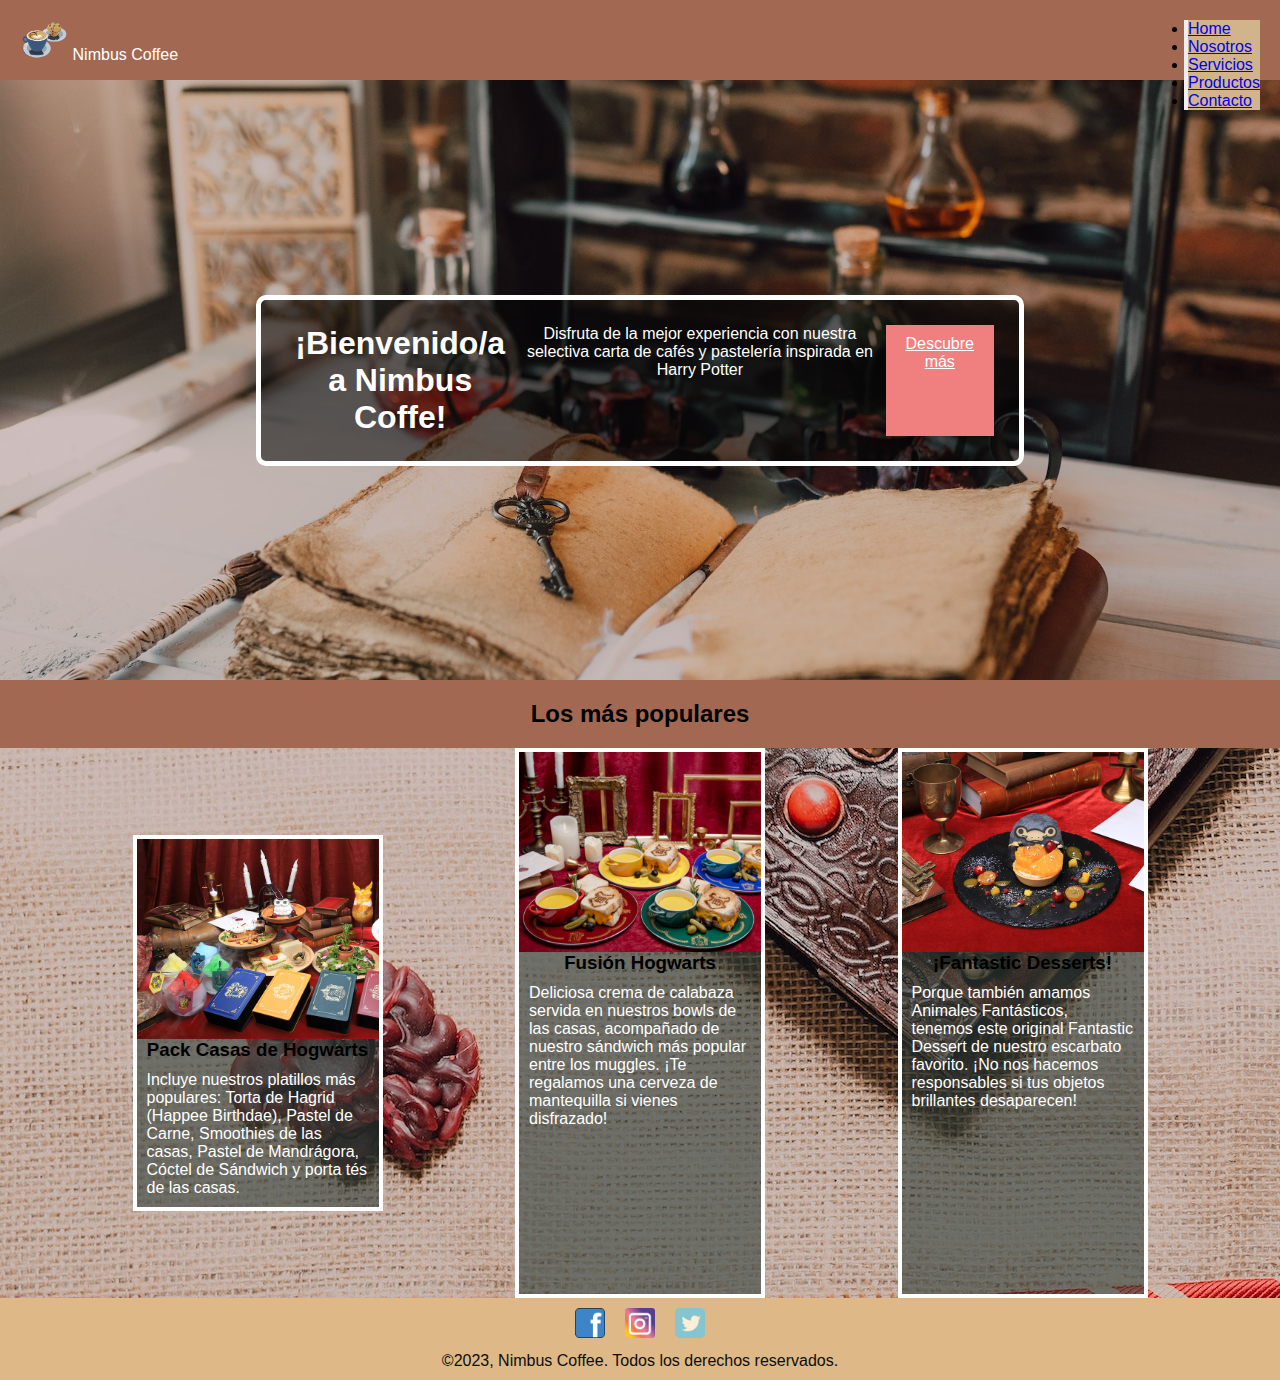
<file: index.html>
<!DOCTYPE html>
<html lang="es">
  <head>
    <meta charset="UTF-8" />
    <meta name="viewport" content="width=device-width, initial-scale=1.0" />
    <!-- Aquí inicia BS -->
    <link
      href="https://cdn.jsdelivr.net/npm/bootstrap@5.1.3/dist/css/bootstrap.min.css"
      rel="stylesheet"
      integrity="sha384-1BmE4kWBq78iYhFldvKuhfTAU6auU8tT94WrHftjDbrCEXSU1oBoqyl2QvZ6jIW3"
      crossorigin="anonymous"
    />
    <!-- Aquí termina BS -->
    <!--ícono de pestaña del navegador-->
    <link
      rel="shortcut icon"
      href="multimedia/imagen10.png"
      type="image/x-icon"
    />
    <!--ícono de pestaña del navegador-->
    <link rel="stylesheet" href="estilos.css" />
    <title>Nimbus Coffee</title>
  </head>
  <body>
    <!--Encabezado de página-->
    <header class="header">
      <aside class="logo">
        <img src="multimedia/logologo.png" alt="café" />
        <span>Nimbus Coffee</span>
      </aside>
      <nav class="navbar navbar-expand-sm navbar-dark bg-dark">
        <div class="container-fluid">
          <button
            class="navbar-toggler"
            type="button"
            data-bs-toggle="collapse"
            data-bs-target="#mynavbar"
          >
            <span class="navbar-toggler-icon"></span>
          </button>
          <div class="collapse navbar-collapse" id="mynavbar">
            <ul class="navbar-nav me-auto">
              <li class="nav-item">
                <a class="nav-link" href="#">Home</a>
              </li>
              <li class="nav-item">
                <a class="nav-link" href="pages/nosotros.html">Nosotros</a>
              </li>
              <li class="nav-item">
                <a class="nav-link" href="pages/servicios.html">Servicios</a>
              </li>
              <li class="nav-item">
                <a class="nav-link" href="pages/productos.html">Productos</a>
              </li>
              <li class="nav-item">
                <a class="nav-link" href="pages/contacto.html">Contacto</a>
              </li>
            </ul>
            </form>
          </div>
        </div>
      </nav>
    </header>
<!--Fin encabezado de página-->
<!--Descripción general de la página-->
    <main>
      <div class="call">
        <h1>¡Bienvenido/a a Nimbus Coffe!</h1>
        <p>
          Disfruta de la mejor experiencia con nuestra selectiva carta de cafés
          y pastelería inspirada en Harry Potter
        </p>
        <a href="#">Descubre más</a>
      </div>
    </main>
    <!--Término de descripción general de la página-->
    <h2>Los más populares</h2>
    <section>
      <article class="card">
        <div class="card-img"></div>
        <h3 class="card-title">Pack Casas de Hogwarts</h3>
        <p class="card-desc">
          Incluye nuestros platillos más populares: Torta de Hagrid (Happee
          Birthdae), Pastel de Carne, Smoothies de las casas, Pastel de
          Mandrágora, Cóctel de Sándwich y porta tés de las casas.
        </p>
      </article>

      <article class="card1">
        <div class="card-img1"></div>
        <h3 class="card-title1">Fusión Hogwarts</h3>
        <p class="card-desc1">
          Deliciosa crema de calabaza servida en nuestros bowls de las casas,
          acompañado de nuestro sándwich más popular entre los muggles. ¡Te
          regalamos una cerveza de mantequilla si vienes disfrazado!
        </p>
      </article>

      <article class="card2">
        <div class="card-img2"></div>
        <h3 class="card-title2">¡Fantastic Desserts!</h3>
        <p class="card-desc2">
          Porque también amamos Animales Fantásticos, tenemos este original
          Fantastic Dessert de nuestro escarbato favorito. ¡No nos hacemos
          responsables si tus objetos brillantes desaparecen!
        </p>
      </article>
    </section>
<!--Inicio del footer-->
    <footer class="footer">
      <div class="social-icons">
        <a href="#" target="_blank"
          ><img src="multimedia/facebook.png" alt="facebook"
        /></a>
        <a href="#" target="_blank"
          ><img src="multimedia/instagram.png" alt="instagram"
        /></a>
        <a href="#" target="_blank"
          ><img src="multimedia/twitter.png" alt="twitter"
        /></a>
      </div>
      <p>&copy;2023, Nimbus Coffee. Todos los derechos reservados.</p>
    </footer>
<!--Final del footer-->
    <!-- Inicio BS -->
    <script
      src="https://cdn.jsdelivr.net/npm/@popperjs/core@2.10.2/dist/umd/popper.min.js"
      integrity="sha384-7+zCNj/IqJ95wo16oMtfsKbZ9ccEh31eOz1HGyDuCQ6wgnyJNSYdrPa03rtR1zdB"
      crossorigin="anonymous"
    ></script>
    <script
      src="https://cdn.jsdelivr.net/npm/bootstrap@5.1.3/dist/js/bootstrap.min.js"
      integrity="sha384-QJHtvGhmr9XOIpI6YVutG+2QOK9T+ZnN4kzFN1RtK3zEFEIsxhlmWl5/YESvpZ13"
      crossorigin="anonymous"
    ></script>
    <!-- Finaliza BS -->
  </body>
</html>
</file>
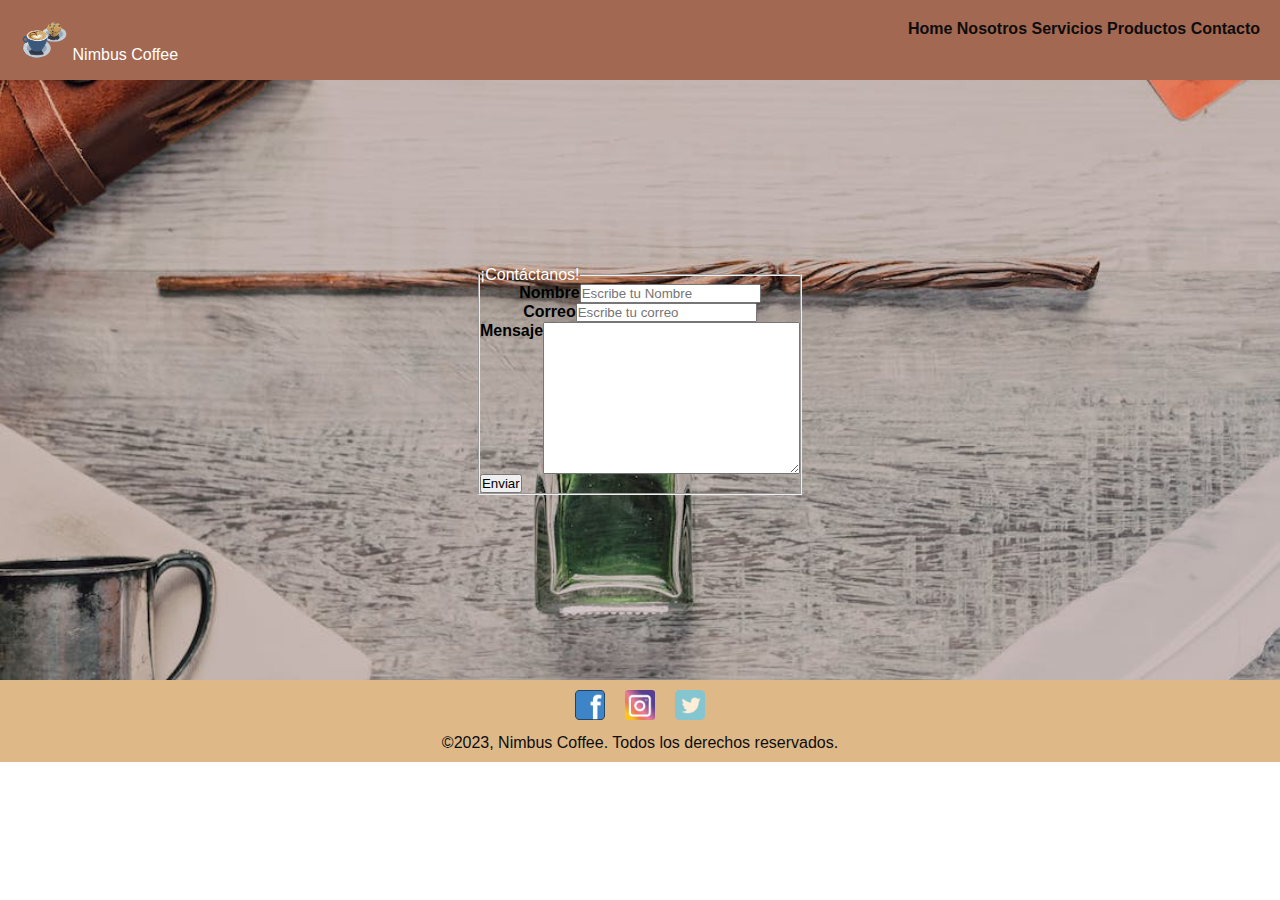
<file: pages/contacto.html>
<!DOCTYPE html>
<html lang="es">
<head>
    <meta charset="UTF-8">
    <meta name="viewport" content="width=device-width, initial-scale=1.0">
    <!-- Aquí comienza BS -->
    <link
      href="https://cdn.jsdelivr.net/npm/bootstrap@5.1.3/dist/css/bootstrap.min.css"
      rel="stylesheet"
      integrity="sha384-1BmE4kWBq78iYhFldvKuhfTAU6auU8tT94WrHftjDbrCEXSU1oBoqyl2QvZ6jIW3"
      crossorigin="anonymous"
    />
    <!-- Aquí termina BS -->
    <link rel="shortcut icon" href="../multimedia/imagen10.png" type="image/x-icon">
    <link rel="stylesheet" href="../estilos.css"> 
    <title>Contacto</title>
</head>
<body>
    <!--Aquí comineza encabezado de página-->
    <header class="header">
        <aside class="logo">
        <img src="../multimedia/logologo.png" alt="café">
        <span>Nimbus Coffee</span>
        </aside>
        <nav class="barra"> 
            <ul> 
                <li><a href="../index.html">Home</a></li>
                <li><a href="nosotros.html">Nosotros</a></li>
                <li><a href="servicios.html">Servicios</a></li>
                <li><a href="productos.html">Productos</a></li>
                <li><a href="#">Contacto</a></li>
            </ul>
        </nav>
            </header> 
    <!-- Aquí termina encabezado de página--> 
<section class="contenedor"></section>
<!--Aquí comienza información principal (main)-->
<main class="menu">
<form action="#">
    <fieldset>
        <legend>¡Contáctanos!</legend>
        <div class="container">
            <label for="nombre">Nombre</label>
            <input type="text" placeholder="Escribe tu Nombre" id="nombre">
        </div>
        <div class="conntainer">
            <label for="corre">Correo</label>
            <input type="text" placeholder="Escribe tu correo" id="correo">
        </div>
        <div class="comentario">
            <label for="mensaje">Mensaje</label>
            <textarea name id="Mensaje" cols="30" rows="10"></textarea>
        </div>
        <input class="boton" type="submit" value="Enviar">
    </fieldset>
</form>
</main>
<!--Aquí finaliza información principal-->
<!--Aquí inicia footer-->
<footer class="footer">
    <div class="social-icons">
        <a href="#" target="_blank"><img src="../multimedia/facebook.png" alt="facebook"></a>
        <a href="#" target="_blank"><img src="../multimedia/instagram.png" alt="instagram"></a>
        <a href="#" target="_blank"><img src="../multimedia/twitter.png" alt="twitter"></a>
    </div>
    <p>&copy;2023, Nimbus Coffee. Todos los derechos reservados.</p>
</footer>
<!--Aquí finaliza footer-->
<!-- Aquí inicia BS -->
<script
src="https://cdn.jsdelivr.net/npm/@popperjs/core@2.10.2/dist/umd/popper.min.js"
integrity="sha384-7+zCNj/IqJ95wo16oMtfsKbZ9ccEh31eOz1HGyDuCQ6wgnyJNSYdrPa03rtR1zdB"
crossorigin="anonymous"
></script>
<script
src="https://cdn.jsdelivr.net/npm/bootstrap@5.1.3/dist/js/bootstrap.min.js"
integrity="sha384-QJHtvGhmr9XOIpI6YVutG+2QOK9T+ZnN4kzFN1RtK3zEFEIsxhlmWl5/YESvpZ13"
crossorigin="anonymous"
></script>
<!-- Aquí finaliza BS -->
</body>
</html>
</file>
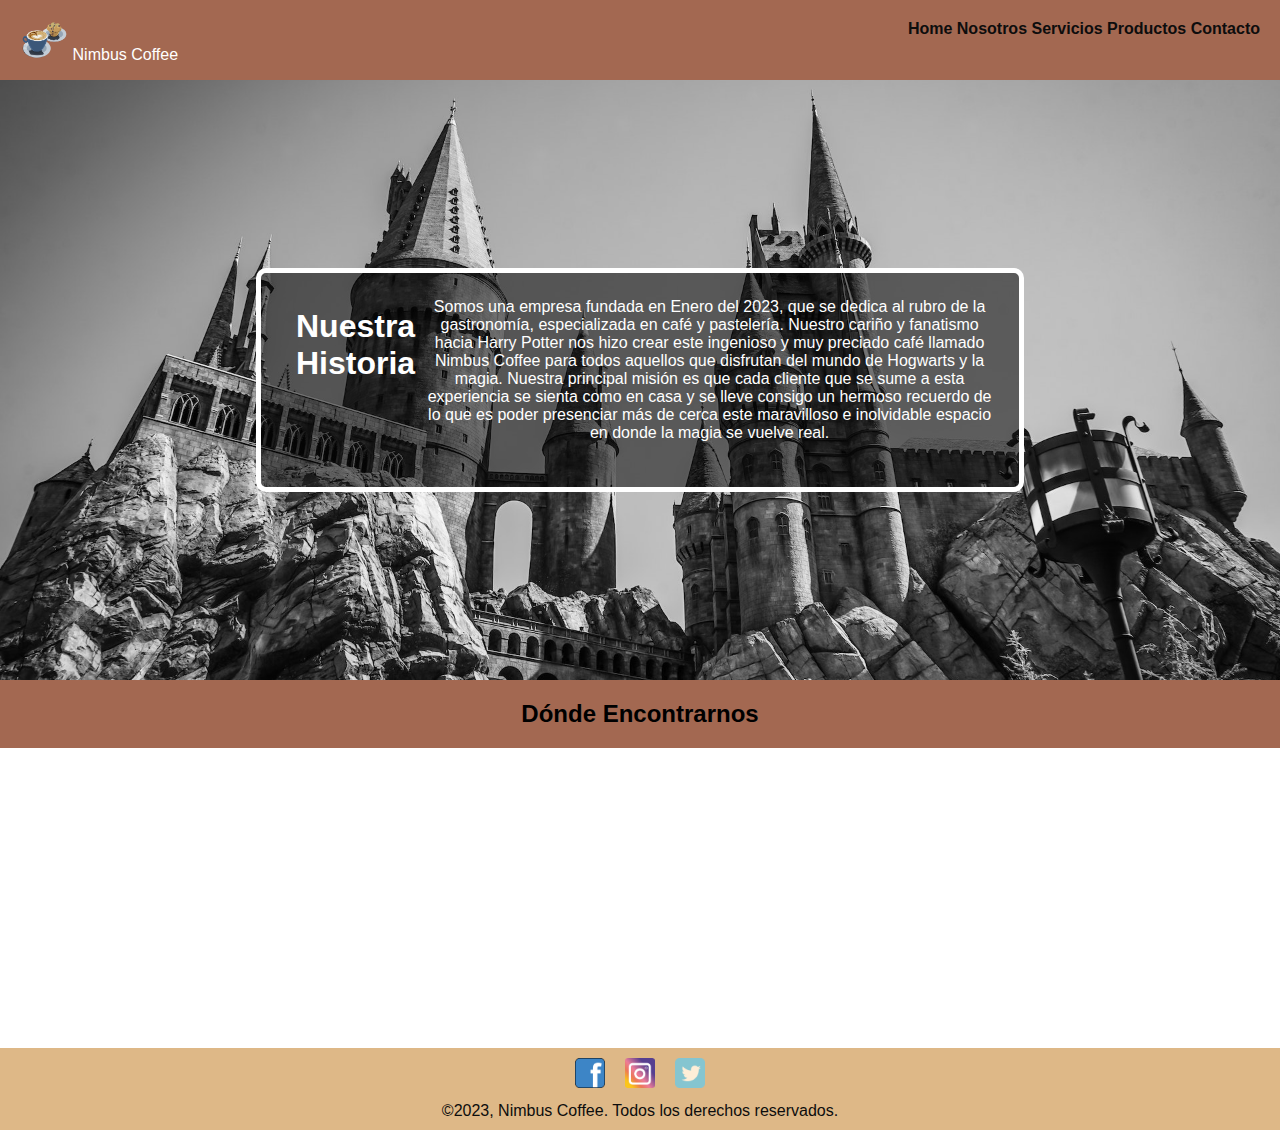
<file: pages/nosotros.html>
<!DOCTYPE html>
<html lang="es">
<head>
    <meta charset="UTF-8">
    <meta name="viewport" content="width=device-width, initial-scale=1.0">
    <!-- Aquí comienza BS -->
    <link
      href="https://cdn.jsdelivr.net/npm/bootstrap@5.1.3/dist/css/bootstrap.min.css"
      rel="stylesheet"
      integrity="sha384-1BmE4kWBq78iYhFldvKuhfTAU6auU8tT94WrHftjDbrCEXSU1oBoqyl2QvZ6jIW3"
      crossorigin="anonymous"
    />
    <!-- Aquí termina BS -->
    <link rel="shortcut icon" href="../multimedia/imagen10.png" type="image/x-icon">
    <link rel="stylesheet" href="../estilos.css"> 
    <title>Nosotros</title>
</head>
<body>
    <!--Aquí comienza header-->
    <header class="header">
        <aside class="logo">
        <img src="../multimedia/logologo.png" alt="café">
        <span>Nimbus Coffee</span>
        </aside>
        <nav class="barra"> 
            <ul> 
                <li><a href="../index.html">Home</a></li>
                <li><a href="#">Nosotros</a></li>
                <li><a href="servicios.html">Servicios</a></li>
                <li><a href="productos.html">Productos</a></li>
                <li><a href="contacto.html">Contacto</a></li>
            </ul>
        </nav>
            </header>
    <!--Aquí termina header-->
    <!--Aquí inicia main-->
            <main class="menu1">
                <div class="call">
        <h1 class="historia">Nuestra Historia</h1>
        <p>Somos una empresa fundada en Enero del 2023, que se dedica al rubro de la gastronomía, especializada en café y pastelería. Nuestro cariño y fanatismo hacia Harry Potter nos hizo crear este ingenioso y muy preciado café llamado Nimbus Coffee para todos aquellos que disfrutan del mundo de Hogwarts y la magia. Nuestra principal misión es que cada cliente que se sume a esta experiencia se sienta como en casa y se lleve consigo un hermoso recuerdo de lo que es poder presenciar más de cerca este maravilloso e inolvidable espacio en donde la magia se vuelve real.</p>
                </article>
            </section>
        </main>
    <!--Aquí finaliza el main-->
        <h2>Dónde Encontrarnos</h2>
    <div> 
        <iframe class="mapa" src="https://www.google.com/maps/embed?pb=!1m18!1m12!1m3!1d4920.588527084229!2d-72.1075581343205!3d-36.608047185405006!2m3!1f0!2f0!3f0!3m2!1i1024!2i768!4f13.1!3m3!1m2!1s0x9668d70955b1e717%3A0xea442b607bcc9d41!2sFelice%20Caf%C3%A9!5e0!3m2!1ses!2scl!4v1690764543274!5m2!1ses!2scl" height="300" style="border:0;" allowfullscreen="" loading="lazy" referrerpolicy="no-referrer-when-downgrade"></iframe>
    </div>
        
    <!--Aquí inicia el footer-->
        <footer class="footer">
            <div class="social-icons">
                <a href="#" target="_blank"><img src="../multimedia/facebook.png" alt="facebook"></a>
                <a href="#" target="_blank"><img src="../multimedia/instagram.png" alt="instagram"></a>
                <a href="#" target="_blank"><img src="../multimedia/twitter.png" alt="twitter"></a>
            </div>
            <p>&copy;2023, Nimbus Coffee. Todos los derechos reservados.</p>
        </footer>
    <!--Aquí finaliza el footer-->
<!-- Aquí inicia BS -->
        <script
        src="https://cdn.jsdelivr.net/npm/@popperjs/core@2.10.2/dist/umd/popper.min.js"
        integrity="sha384-7+zCNj/IqJ95wo16oMtfsKbZ9ccEh31eOz1HGyDuCQ6wgnyJNSYdrPa03rtR1zdB"
        crossorigin="anonymous"
    ></script>
    <script
        src="https://cdn.jsdelivr.net/npm/bootstrap@5.1.3/dist/js/bootstrap.min.js"
        integrity="sha384-QJHtvGhmr9XOIpI6YVutG+2QOK9T+ZnN4kzFN1RtK3zEFEIsxhlmWl5/YESvpZ13"
        crossorigin="anonymous"
    ></script>
    <!-- Aquí finaliza BS -->
</body>
</html>
</file>
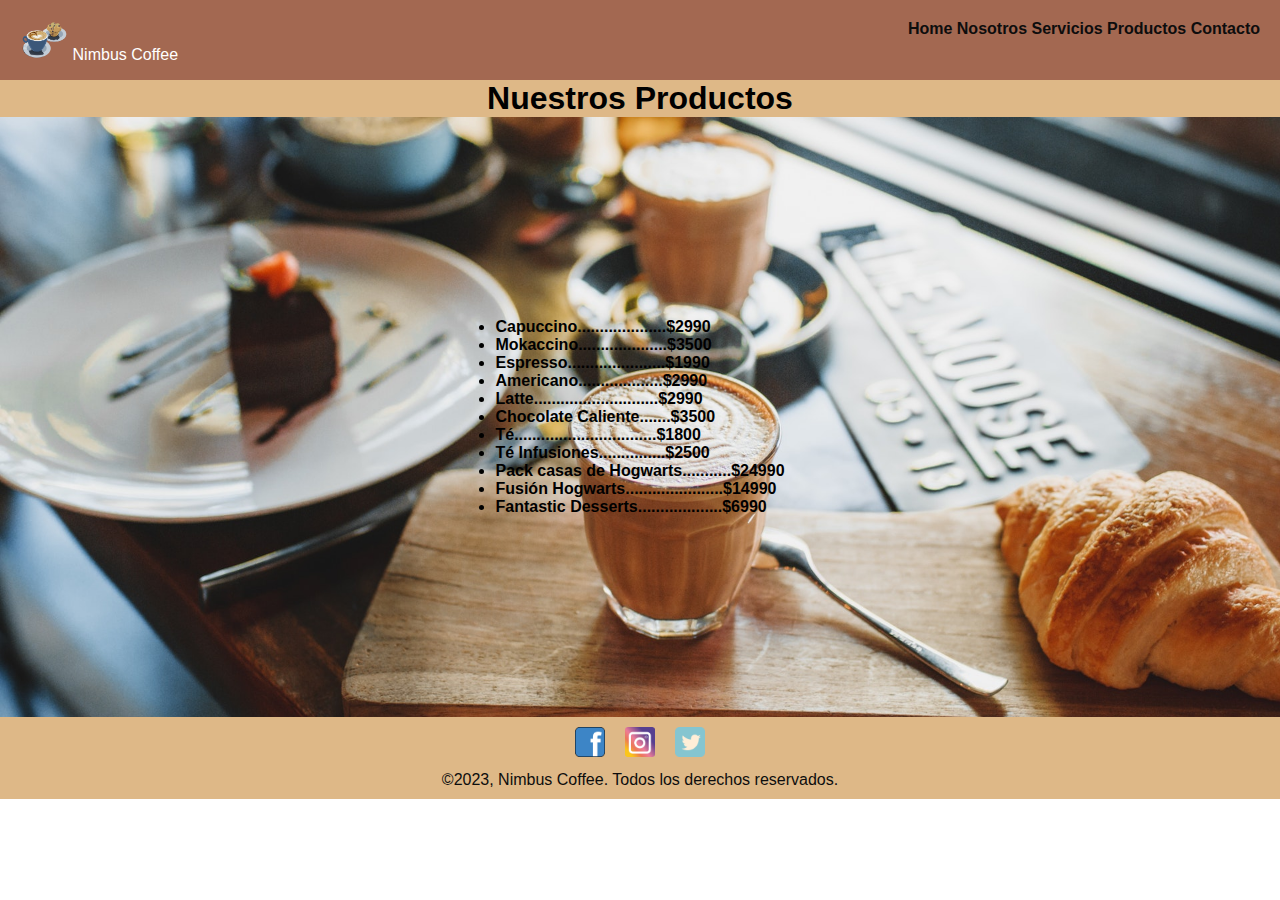
<file: pages/productos.html>
<!DOCTYPE html>
<html lang="es">
<head>
    <meta charset="UTF-8">
    <meta name="viewport" content="width=device-width, initial-scale=1.0">
    <!-- Aquí comienza BS -->
    <link
    href="https://cdn.jsdelivr.net/npm/bootstrap@5.1.3/dist/css/bootstrap.min.css"
    rel="stylesheet"
    integrity="sha384-1BmE4kWBq78iYhFldvKuhfTAU6auU8tT94WrHftjDbrCEXSU1oBoqyl2QvZ6jIW3"
    crossorigin="anonymous"
    />
    <!-- Aquí termina BS -->
    <link rel="shortcut icon" href="../multimedia/imagen10.png" type="image/x-icon">
    <link rel="stylesheet" href="../estilos.css">
    <title>Productos</title>
</head>
<body>
    <!-- Aquí comienza header -->
    <header class="header">
        <aside class="logo">
        <img src="../multimedia/logologo.png" alt="café">
        <span>Nimbus Coffee</span>
        </aside>
        <nav class="barra"> 
            <ul> 
                <li><a href="../index.html">Home</a></li>
                <li><a href="nosotros.html">Nosotros</a></li>
                <li><a href="servicios.html">Servicios</a></li>
                <li><a href="#">Productos</a></li>
                <li><a href="contacto.html">Contacto</a></li>
            </ul>
        </nav>
            </header>
    <!-- Aquí termina header -->
            <h1 class="tittle">Nuestros Productos</h1>
    <!-- Aquí comienza main -->
        <main class="pic">
            <ul class="letra">
                <li>Capuccino....................$2990</li>
                <li>Mokaccino....................$3500</li>
                <li>Espresso......................$1990</li>
                <li>Americano...................$2990</li>
                <li>Latte............................$2990</li>
                <li>Chocolate Caliente.......$3500</li>
                <li>Té................................$1800</li>
                <li>Té Infusiones...............$2500</li>
                <li>Pack casas de Hogwarts...........$24990</li>
                <li>Fusión Hogwarts......................$14990</li>
                <li>Fantastic Desserts...................$6990</li>
            </ul>
        </main>
    <!-- Aquí termina main -->
    <!-- Aquí comienza footer -->
        <footer class="footer">
            <div class="social-icons">
                <a href="#" target="_blank"><img src="../multimedia/facebook.png" alt="facebook"></a>
                <a href="#" target="_blank"><img src="../multimedia/instagram.png" alt="instagram"></a>
                <a href="#" target="_blank"><img src="../multimedia/twitter.png" alt="twitter"></a>
            </div>
            <p>&copy;2023, Nimbus Coffee. Todos los derechos reservados.</p>
        </footer>
        <!-- Aquí finaliza footer -->
        <!-- Aquí inicia BS -->
        <script
        src="https://cdn.jsdelivr.net/npm/@popperjs/core@2.10.2/dist/umd/popper.min.js"
        integrity="sha384-7+zCNj/IqJ95wo16oMtfsKbZ9ccEh31eOz1HGyDuCQ6wgnyJNSYdrPa03rtR1zdB"
        crossorigin="anonymous"
    ></script>
    <script
        src="https://cdn.jsdelivr.net/npm/bootstrap@5.1.3/dist/js/bootstrap.min.js"
        integrity="sha384-QJHtvGhmr9XOIpI6YVutG+2QOK9T+ZnN4kzFN1RtK3zEFEIsxhlmWl5/YESvpZ13"
        crossorigin="anonymous"
    ></script>
    <!-- Aquí finaliza BS -->
</body>
</html>
</file>
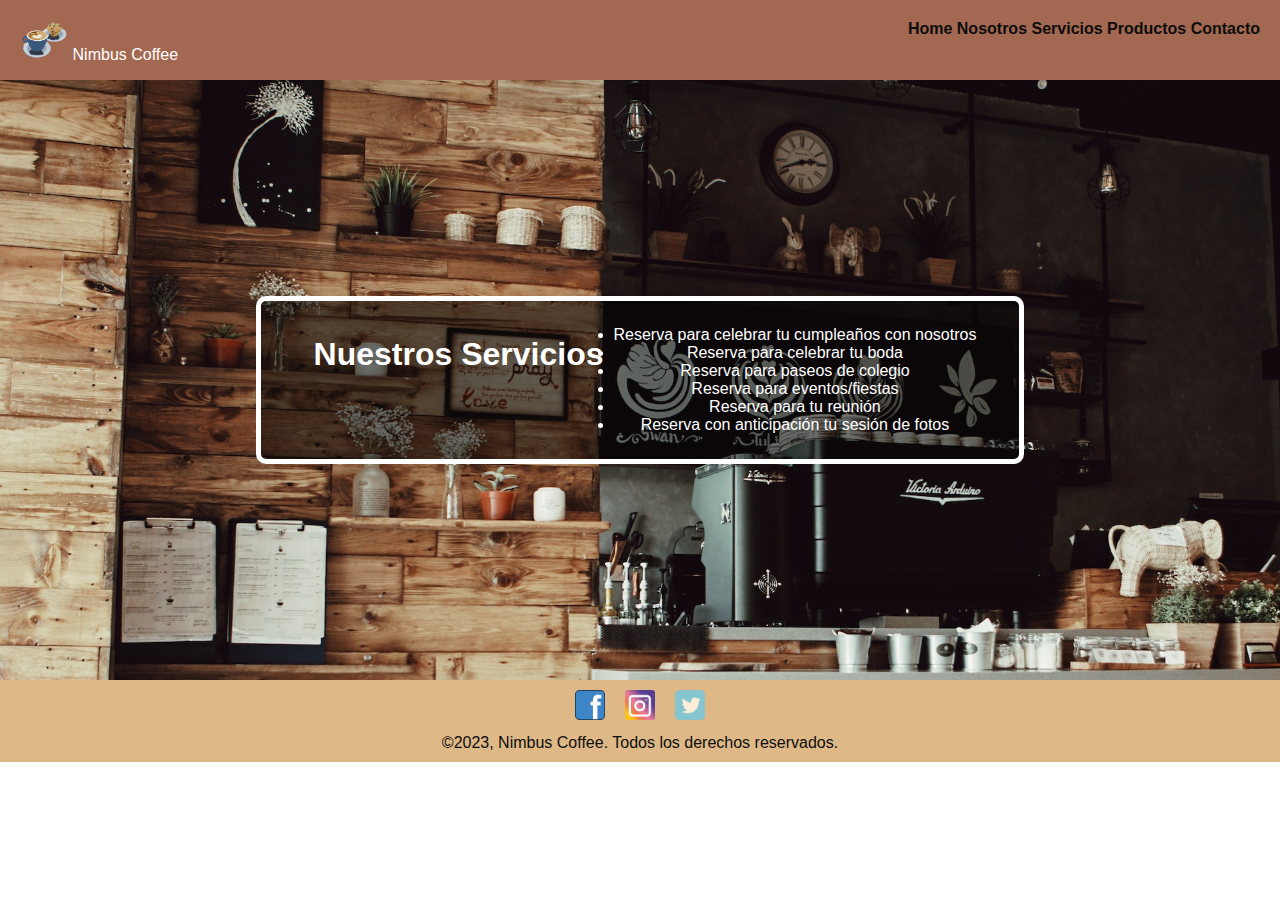
<file: pages/servicios.html>
<!DOCTYPE html>
<html lang="es">
<head>
    <meta charset="UTF-8">
    <meta name="viewport" content="width=device-width, initial-scale=1.0">
    <!-- Aquí comienza BS -->
    <link
    href="https://cdn.jsdelivr.net/npm/bootstrap@5.1.3/dist/css/bootstrap.min.css"
    rel="stylesheet"
    integrity="sha384-1BmE4kWBq78iYhFldvKuhfTAU6auU8tT94WrHftjDbrCEXSU1oBoqyl2QvZ6jIW3"
    crossorigin="anonymous"
    />
    <!-- Aquí termina BS -->
    <link rel="shortcut icon" href="../multimedia/imagen10.png" type="image/x-icon">
    <link rel="stylesheet" href="../estilos.css">
    <title>Servicios</title>
</head>

<body>
<!--Aquí inicia el header-->
<header class="header">
    <aside class="logo">
    <img src="../multimedia/logologo.png" alt="café">
    <span>Nimbus Coffee</span>
    </aside>
    <nav class="barra"> 
        <ul> 
            <li><a href="../index.html">Home</a></li>
            <li><a href="nosotros.html">Nosotros</a></li>
            <li><a href="#">Servicios</a></li>
            <li><a href="productos.html">Productos</a></li>
            <li><a href="contacto.html">Contacto</a></li>
        </ul>
    </nav>
        </header>
<!--Aquí finaliza header-->
<!--Aquí comienza main-->
<main class="foto">

    <div class="call">
        <h1 class="historia">Nuestros Servicios</h1>

        <ul>
            <li>Reserva para celebrar tu cumpleaños con nosotros</li>
            <li>Reserva para celebrar tu boda</li>
            <li>Reserva para paseos de colegio</li>
            <li>Reserva para eventos/fiestas</li>
            <li>Reserva para tu reunión</li>
            <li>Reserva con anticipación tu sesión de fotos</li>
        </ul>
        
                </article>
            </section>

</main>
    <!--Aquí finaliza main-->
    <!--Aquí inicia footer-->
<footer class="footer">
    <div class="social-icons">
        <a href="#" target="_blank"><img src="../multimedia/facebook.png" alt="facebook"></a>
        <a href="#" target="_blank"><img src="../multimedia/instagram.png" alt="instagram"></a>
        <a href="#" target="_blank"><img src="../multimedia/twitter.png" alt="twitter"></a>
    </div>
    <p>&copy;2023, Nimbus Coffee. Todos los derechos reservados.</p>
</footer>
<!--Aquí finaliza footer-->
<!-- Aquí inicia BS -->
<script
src="https://cdn.jsdelivr.net/npm/@popperjs/core@2.10.2/dist/umd/popper.min.js"
integrity="sha384-7+zCNj/IqJ95wo16oMtfsKbZ9ccEh31eOz1HGyDuCQ6wgnyJNSYdrPa03rtR1zdB"
crossorigin="anonymous"
></script>
<script
src="https://cdn.jsdelivr.net/npm/bootstrap@5.1.3/dist/js/bootstrap.min.js"
integrity="sha384-QJHtvGhmr9XOIpI6YVutG+2QOK9T+ZnN4kzFN1RtK3zEFEIsxhlmWl5/YESvpZ13"
crossorigin="anonymous"
></script>
<!-- Aquí finaliza BS -->
</body>
</html>
</file>
<file: estilos.css>
* {
  margin: 0;
  padding: 0;
  box-sizing: border-box;
  font-family: Verdana, Geneva, Tahoma, sans-serif;
}

@media (max-width: 920px) {
  body {
    background-color: white;
  }
}
@media (min-width: 600px) {
  body {
    background-color: white;
  }
}
header {
  height: 80px;
  width: 100%;
  background-color: rgba(127, 44, 13, 0.719);
  display: flex;
  justify-content: space-between;
  padding: 20px;
  text-transform: capitalize;
}

div {
  width: 100%;
  display: flex;
  justify-content: center;
}

.container-fluid {
  background-color: tan;
}

aside img {
  height: 100%;
}

.logo {
  color: #fff;
}

.barra ul {
  list-style: none;
}

.barra ul li {
  display: inline-block;
}

.barra a {
  text-decoration: none;
  color: #0d0d0d;
  font-weight: bold;
}

.barra a:hover {
  color: rgba(240, 241, 240, 0.807);
}

main {
  height: 600px;
  background-color: grey;
  background-image: url(multimedia/imagen2.jpg);
  background-size: cover;
  background-repeat: no-repeat;
  background-position: center;
  color: #fff;
  display: flex;
  justify-content: center;
  align-items: center;
}

.call {
  width: 60%;
  color: #fff;
  background-color: rgba(5, 5, 5, 0.5411764706);
  padding: 25px;
  text-align: center;
  border-radius: 10px;
  border: 5px solid;
}

.call p {
  margin-bottom: 20px;
}

.call a {
  color: rgb(255, 255, 255);
  padding: 10px 20px;
  background-color: lightcoral;
}

h2 {
  text-align: center;
  color: black;
  background-color: rgba(127, 44, 13, 0.719);
  padding: 20px;
}

section {
  width: 100%;
  height: 700%;
  background-image: url(multimedia/section.jpg);
  display: flex;
  justify-content: space-evenly;
  align-items: center;
}

.card {
  width: 250px;
  height: auto;
  background-color: rgba(44, 60, 55, 0.582);
  border: 4px solid rgb(255, 255, 255);
}

.card-img {
  background-image: url(multimedia/imagen3.jpg);
  background-size: cover;
  height: 200px;
  width: 100%;
}

.card-title {
  text-align: center;
}

.card-desc {
  color: white;
  padding: 10px;
}

.card1 {
  width: 250px;
  height: 550px;
  background-color: rgba(44, 60, 55, 0.582);
  border: 4px solid rgb(255, 255, 255);
}

.card-img1 {
  background-image: url(multimedia/imagen9.jpg);
  background-size: cover;
  height: 200px;
  width: 100%;
}

.card-title1 {
  text-align: center;
}

.card-desc1 {
  color: white;
  padding: 10px;
}

.card2 {
  width: 250px;
  height: 550px;
  background-color: rgba(44, 60, 55, 0.582);
  border: 4px solid rgb(255, 255, 255);
}

.card-img2 {
  background-image: url(multimedia/imagen7.jpg);
  background-size: cover;
  height: 200px;
  width: 100%;
}

.card-title2 {
  text-align: center;
}

.card-desc2 {
  color: white;
  padding: 10px;
}

.footer {
  background-color: burlywood;
  color: #0d0d0d;
  text-align: center;
  padding: 10px;
}

.social-icons {
  display: flex;
  justify-content: center;
  margin-bottom: 10px;
}

.social-icons a {
  margin: 0 10px;
}

.social-icons img {
  width: 30px;
  height: 30px;
}

.contact {
  text-align: center;
  background-color: burlywood;
}

.menu {
  background-image: url(multimedia/conntact.jpeg);
  background-size: cover;
  background-repeat: no-repeat;
  background-position: center;
}

.container {
  color: black;
  font-weight: bold;
}

.conntainer {
  color: black;
  font-weight: bold;
}

.comentario {
  color: black;
  font-weight: bold;
}

.titulo {
  text-align: center;
}

.principal {
  background-image: url(multimedia/imagen9.jpg);
}

.menu1 {
  background-image: url(multimedia/hogwarts.jpg);
}

.historia {
  padding: 10px;
}

.tituloo {
  text-align: center;
  color: black;
  background-color: burlywood;
  padding: 20px;
}

.foto {
  background-image: url(multimedia/cafe.jpg);
}

.pic {
  background-image: url(multimedia/coffee.jpg);
}

.tittle {
  color: black;
  text-align: center;
  background-color: burlywood;
}

.letra {
  color: black;
  font-weight: bold;
}/*# sourceMappingURL=estilos.css.map */
</file>
